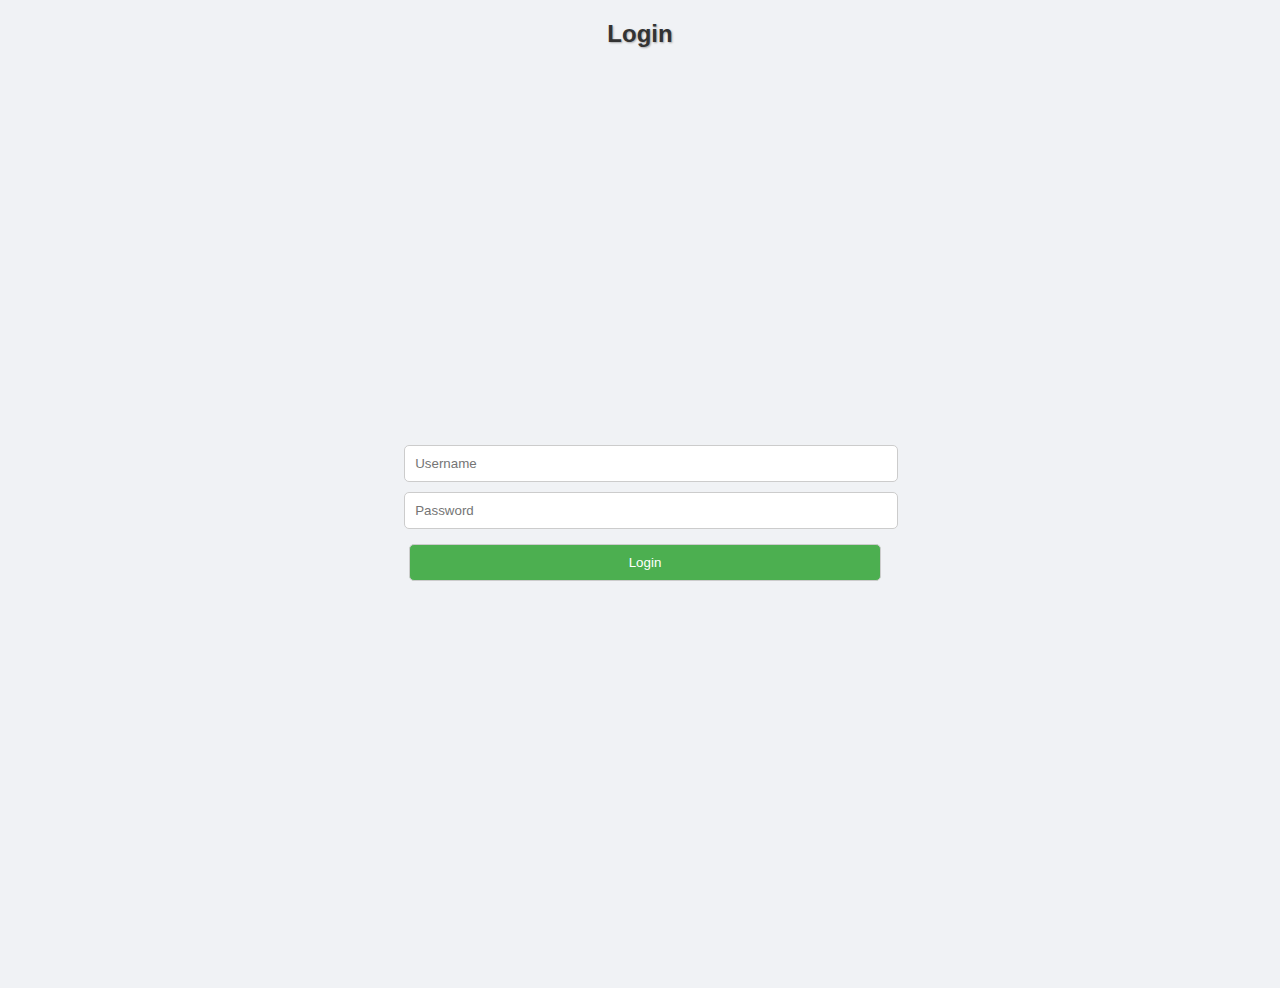
<file: index.html>
<!DOCTYPE html>
<html lang="en">
<head>
    <meta charset="UTF-8">
    <title>Shop Login</title>
    <link rel="stylesheet" href="styles.css">
</head>
<body>
    <h2>Login</h2>
    <div class="login-container">
    <form id="loginForm">
        <input type="text" id="username"  placeholder="Username" required>
        <input type="password" id="password" placeholder="Password" required>
        <button id="btn" type="submit">Login</button>
    </form>
    </div>
    <script src="auth.js"></script>
</body>
</html>
</file>
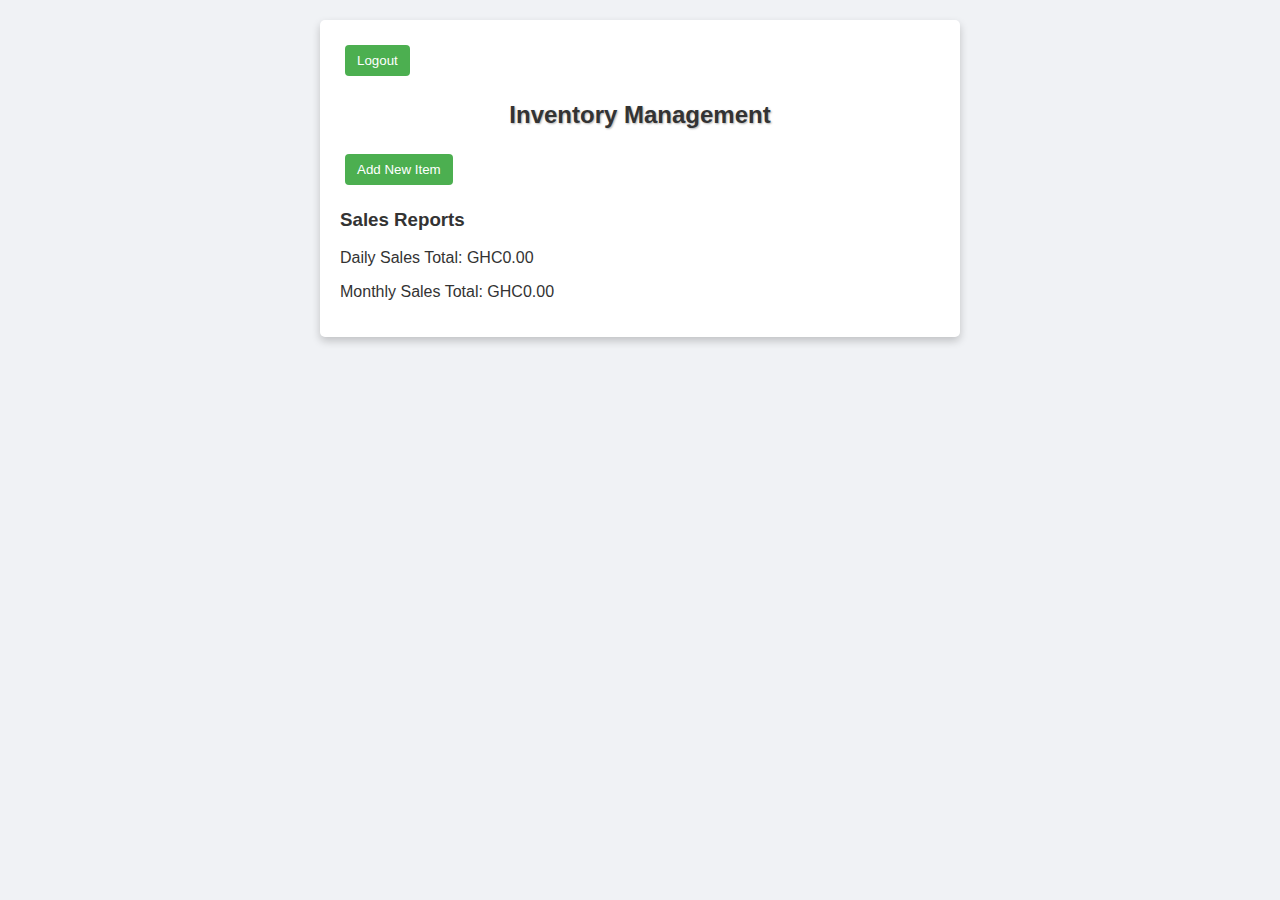
<file: inventory.html>
<!DOCTYPE html>
<html lang="en">
<head>
    <meta charset="UTF-8">
    <title>Inventory Management</title>
    <link rel="stylesheet" href="styles.css">
</head>
<body>
   
    <div class="inventory">
        <button onclick="logout()">Logout</button>
        <h2>Inventory Management</h2>
        <div id="inventory">
            <button onclick="addItem()">Add New Item</button>
            <ul id="itemList"></ul>
        </div>

        <div id="receipt" style="display:none; border:1px solid #ddd; padding:20px; margin-top:20px;">
            <h3>Receipt Invoice</h3>
            <p>Customer Name: <span id="customerName"></span></p>
            <p>Purchase Date: <span id="purchaseDate"></span></p>
            <ul id="purchasedItems"></ul>
            <p>Total Amount: GHC<span id="totalAmount"></span></p>
            <button onclick="printReceipt()">Print Receipt</button>
        </div>
        

        <h3>Sales Reports</h3>
        <p>Daily Sales Total: GHC<span id="dailySalesTotal">0.00</span></p>
        <p>Monthly Sales Total: GHC<span id="monthlySalesTotal">0.00</span></p>
    </div>
    <script src="sales.js"></script>
    <script src="inventory.js"></script>
    <script src="auth.js"></script>
</body>
</html>
</file>
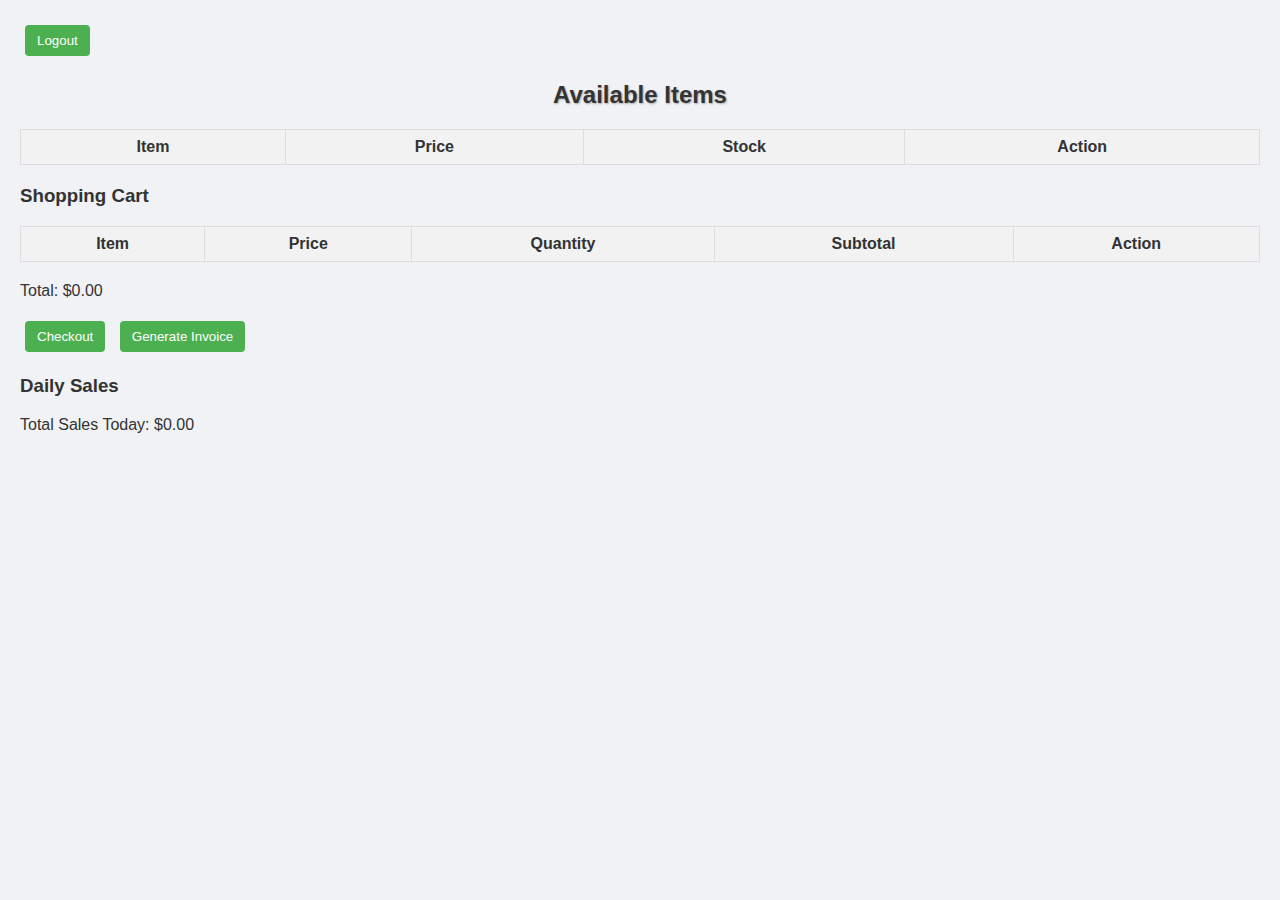
<file: shop.html>
<!DOCTYPE html>
<html lang="en">
<head>
    <meta charset="UTF-8">
    <meta name="viewport" content="width=device-width, initial-scale=1.0">
    <title>Shop</title>
    <link rel="stylesheet" href="styles.css">
</head>
<body>
    <button onclick="logout()">Logout</button>
    <h2>Available Items</h2>
    <table id="shopItems">
        <thead>
            <tr>
                <th>Item</th>
                <th>Price</th>
                <th>Stock</th>
                <th>Action</th>
            </tr>
        </thead>
        <tbody></tbody>
    </table>
    
    <h3>Shopping Cart</h3>
    <table id="cartItems">
        <thead>
            <tr>
                <th>Item</th>
                <th>Price</th>
                <th>Quantity</th>
                <th>Subtotal</th>
                <th>Action</th>
            </tr>
        </thead>
        <tbody></tbody>
    </table>
    <p>Total: $<span id="cartTotal">0.00</span></p>
    <button onclick="checkout()">Checkout</button>
    <button onclick="generateInvoice()">Generate Invoice</button>


    <h3>Daily Sales</h3>
    <p>Total Sales Today: $<span id="dailySales">0.00</span></p>

    <script src="shop.js"></script>
    <script src="auth.js"></script>
</body>
</html>
</file>
<file: styles.css>
body {
    font-family: Arial, sans-serif;
    margin: 0;
    padding: 0;
    background-color: #f0f2f5;
}
button {
    padding: 5px 10px;
    color: #fff;
    border: none;
    border-radius: 4px;
    cursor: pointer;
    background-color: #4CAF50;

}
.cart, .inventory {
    padding: 20px;
    background: white;
    margin: 20px auto;
    max-width: 500px;
    border-radius: 5px;
    box-shadow: 0 4px 8px rgba(0,0,0,0.2);
}
.login-container{
    display: flex;
    align-items: center;
    justify-content: center;
    height: 100vh;
}
input[type="text"], input[type="password"], input[type="number"], #btn{
    padding: 10px;
    border: 1px solid #ccc;
    border-radius: 5px;
    margin-bottom: 10px;
    width: 100%;
    display: inline-block;
}
h2{
    text-align: center;
    color: #4CAF50;
    text-shadow: 1px 1px 2px rgba(0, 0, 0, 0.3);

}

body {
    font-family: Arial, sans-serif;
    margin: 20px;
    color: #333;
}
.inventory {
    max-width: 600px;
    margin: auto;
}
button {
    padding: 8px 12px;
    margin: 5px;
    cursor: pointer;
}
#itemList li {
    margin: 10px 0;
}
h3 {
    color: #444;
}

table { 
    width: 100%; border-collapse: collapse; margin-bottom: 20px; 
} 
th, td {
     border: 1px solid #ddd; padding: 8px; text-align: left;
 } 
th { 
    background-color: #f2f2f2; color: #333;
 } 
tr:nth-child(even) {
     background-color: #f9f9f9; 
} 
tr:hover { 
    background-color: #f1f1f1;
 } 
.action-buttons { 
    display: flex; gap: 10px; 
} 
.action-buttons button {
     padding: 5px 10px; border: none; border-radius: 5px; color: #fff; cursor: pointer;
 } 
.sell { 
    background-color: #28a745; 
} 
.edit { 
        background-color: #ffc107; 
}
 .delete {
     background-color: #dc3545;
 }

 

h2, h3 {
    color: #333;
}

table {
    width: 100%;
    border-collapse: collapse;
    margin-bottom: 20px;
}

table th, table td {
    border: 1px solid #ddd;
    padding: 8px;
    text-align: center;
}

table th {
    background-color: #f2f2f2;
    color: #333;
}

#receipt {
    max-width: 400px;
    margin: auto;
    border: 1px solid #333;
    padding: 20px;
    background-color: #f9f9f9;
}

#receipt ul {
    padding-left: 20px;
    list-style: none;
}
</file>
